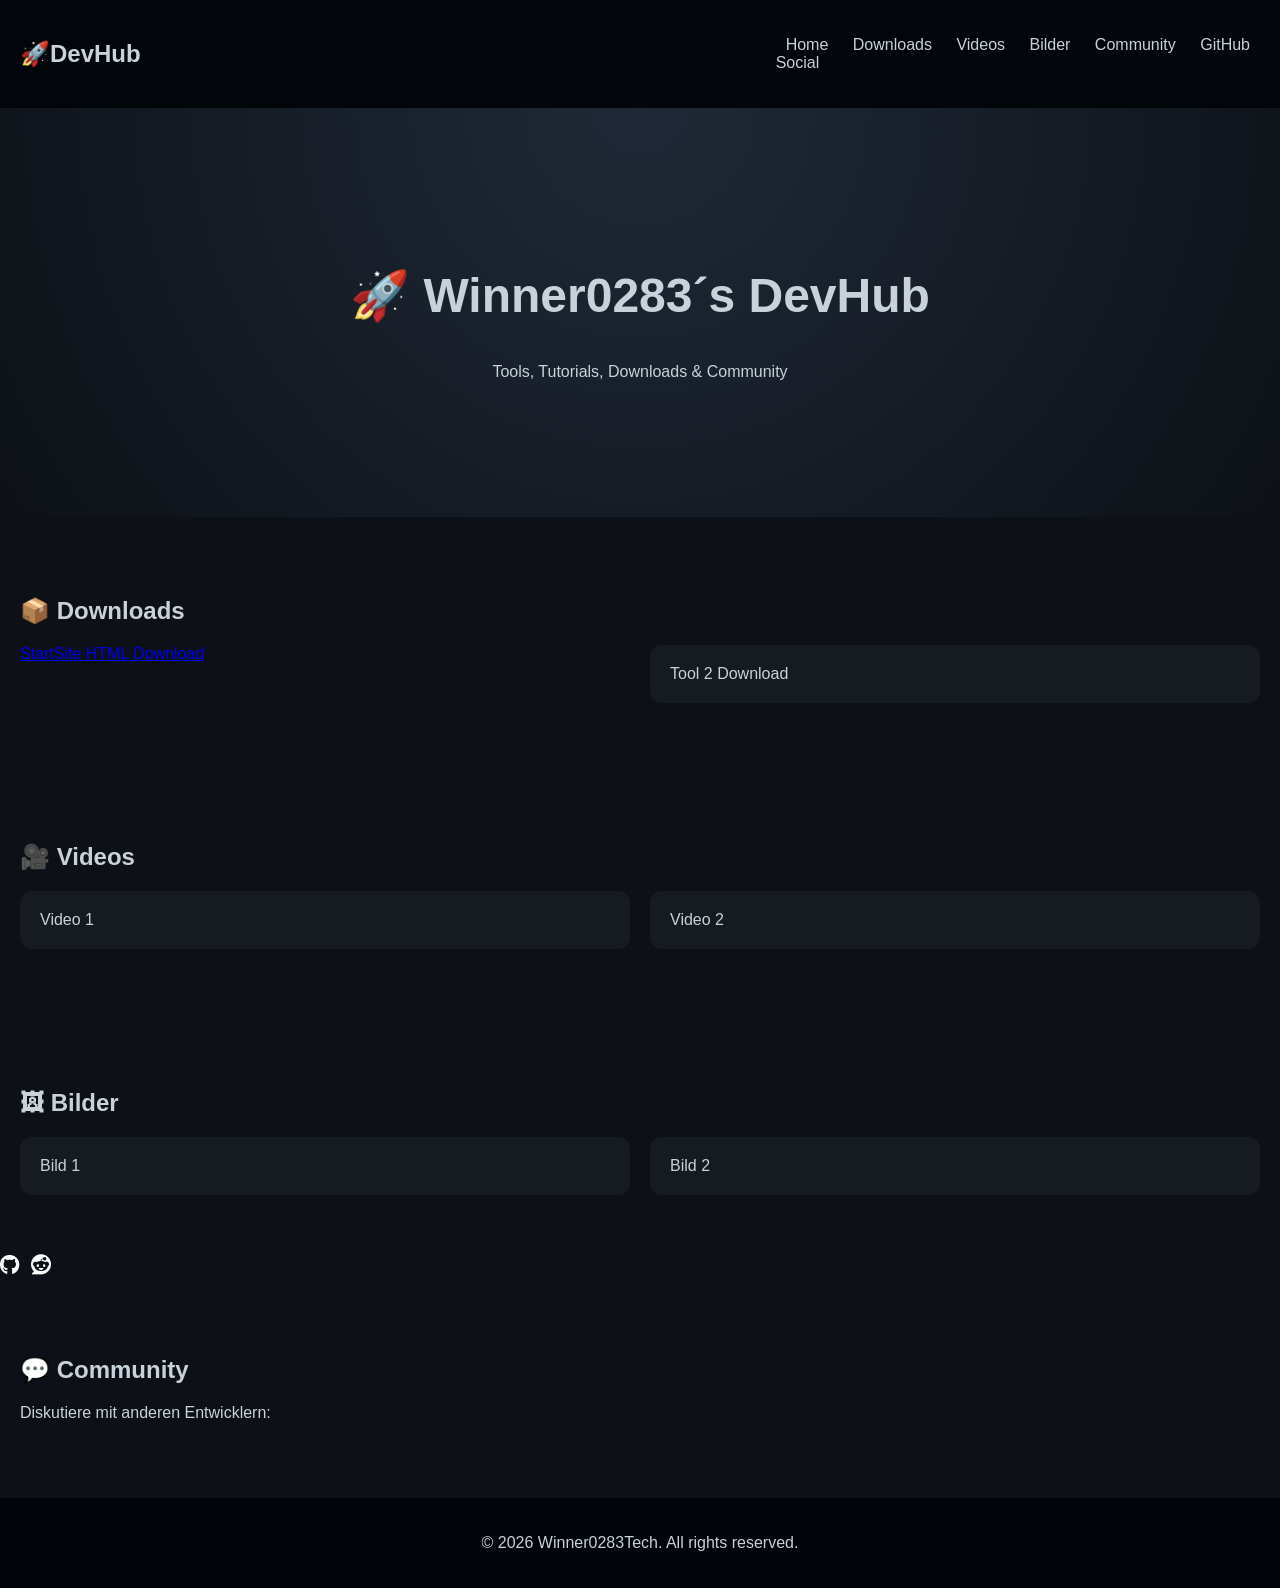
<file: index.html>
<!DOCTYPE html>
<html lang="de">
<head>
  <meta charset="UTF-8">
  <meta name="viewport" content="width=device-width, initial-scale=1.0">
  <meta name="description" content="Offizielle Website von Winner0283Tech – Projekte, Webentwicklung, Tutorials und technische Experimente.">
  <link rel="stylesheet" href="https://cdnjs.cloudflare.com/ajax/libs/font-awesome/6.5.0/css/all.min.css">
  <title>DevHub</title>

  <style>
    :root {
      --bg: #0d1117;
      --card: #161b22;
      --text: #c9d1d9;
      --accent: #58a6ff;
    }

    html { scroll-behavior: smooth; }

    body {
      margin: 0;
      font-family: Arial, sans-serif;
      background: var(--bg);
      color: var(--text);
      overflow-x: hidden;
    }

    header {
      padding: 20px;
      background: rgba(1,4,9,0.8);
      backdrop-filter: blur(10px);
      display: flex;
      justify-content: space-between;
      align-items: center;
      position: sticky;
      top: 0;
      z-index: 1000;
      animation: slideDown 0.8s ease;
    }

    nav a {
      margin: 0 10px;
      color: var(--text);
      text-decoration: none;
      position: relative;
    }

    nav a::after {
      content: '';
      position: absolute;
      bottom: -3px;
      left: 0;
      width: 0;
      height: 2px;
      background: var(--accent);
      transition: width 0.3s;
    }

    nav a:hover::after { width: 100%; }

    .hero {
      text-align: center;
      padding: 120px 20px;
      background: radial-gradient(circle at top, #1f2937, #0d1117);
      animation: fadeIn 1.5s ease;
    }

    .hero h1 {
      font-size: 3em;
      animation: float 3s ease-in-out infinite;
    }

    .section {
      padding: 60px 20px;
      opacity: 0;
      transform: translateY(40px);
      transition: all 0.8s ease;
    }

    .section.visible {
      opacity: 1;
      transform: translateY(0);
    }

    .grid {
      display: grid;
      grid-template-columns: repeat(auto-fit, minmax(250px, 1fr));
      gap: 20px;
    }

    .card {
      background: var(--card);
      padding: 20px;
      border-radius: 12px;
      transition: transform 0.3s, box-shadow 0.3s;
      cursor: pointer;
    }

    .card:hover {
      transform: translateY(-10px) scale(1.02);
      box-shadow: 0 10px 30px rgba(0,0,0,0.5);
    }

    footer {
      text-align: center;
      padding: 20px;
      background: #010409;
    }

    @keyframes fadeIn {
      from { opacity: 0; transform: translateY(20px);} 
      to { opacity: 1; transform: translateY(0);} 
    }

    @keyframes slideDown {
      from { transform: translateY(-100%); }
      to { transform: translateY(0); }
    }

    @keyframes float {
      0%,100% { transform: translateY(0); }
      50% { transform: translateY(-10px); }
    }
  </style>
</head>
<body>

<header>
  <h2>🚀DevHub</h2>
  <nav>
    <a href="#">Home</a>
    <a href="#downloads">Downloads</a>
    <a href="#videos">Videos</a>
    <a href="#bilder">Bilder</a>
    <a href="#community">Community</a>
    <a href="https://github.com/winner0283tech">GitHub</a>
    <div class="navbar-social">Social</div>
  </nav>
</header>

<section class="hero">
  <h1>🚀 Winner0283´s DevHub</h1>
  <p>Tools, Tutorials, Downloads & Community</p>
</section>

<section id="downloads" class="section">
  <h2>📦 Downloads</h2>
  <div class="grid">
    <a href="files/StartSite.html" download>StartSite HTML Download</a>
    <div class="card">Tool 2 Download</div>
  </div>
</section>

<section id="videos" class="section">
  <h2>🎥 Videos</h2>
  <div class="grid">
    <div class="card">Video 1</div>
    <div class="card">Video 2</div>
  </div>
</section>

<section id="bilder" class="section">
  <h2>🖼 Bilder</h2>
  <div class="grid">
    <div class="card">Bild 1</div>
    <div class="card">Bild 2</div>
  </div>
</section>
<!-- Social Media Hub für Navbar -->
<div class="navbar-social">
    <a href="https://github.com/Winner0283Tech" target="_blank" title="GitHub">
        <i class="fab fa-github"></i>
    </a>
    <a href="https://www.reddit.com/user/Winner0283" target="_blank" title="Reddit">
        <i class="fab fa-reddit"></i>
    </a>
</div>

<style>
/* Mini Social Media Hub für Navbar */
.navbar-social {
    display: flex;
    gap: 12px;
    align-items: center;
    margin-left: auto; /* schiebt die Icons nach rechts */
}

.navbar-social i {
    font-size: 20px;
    color: white; /* passe an deine Navbar-Farbe an */
    transition: transform 0.2s, color 0.2s;
}

.navbar-social i:hover {
    color: #0078d7;
    transform: scale(1.2);
}
</style>

<!-- Font Awesome (einmal im Head, falls noch nicht vorhanden) -->
<link rel="stylesheet" href="https://cdnjs.cloudflare.com/ajax/libs/font-awesome/6.5.0/css/all.min.css">
<section id="community" class="section">
  <h2>💬 Community</h2>
  <p>Diskutiere mit anderen Entwicklern:</p>

  <script src="https://giscus.app/client.js"
        data-repo="Winner0283Tech/Winner0283Tech.github.io"
        data-repo-id="R_kgDORlSBLA"
        data-category="Q&A"
        data-category-id="DIC_kwDORlSBLM4C6cgt"
        data-mapping="pathname"
        data-strict="0"
        data-reactions-enabled="1"
        data-emit-metadata="0"
        data-input-position="bottom"
        data-theme="dark"
        data-lang="de"
        crossorigin="anonymous"
        async>
</script>
</section>

<footer>
  <p>© 2026 Winner0283Tech. All rights reserved.</p>
</footer>

<script>
  // Scroll Animation
  const sections = document.querySelectorAll('.section');

  const observer = new IntersectionObserver(entries => {
    entries.forEach(entry => {
      if (entry.isIntersecting) {
        entry.target.classList.add('visible');
      }
    });
  }, { threshold: 0.2 });

  sections.forEach(sec => observer.observe(sec));
</script>

</body>
</html>
</file>
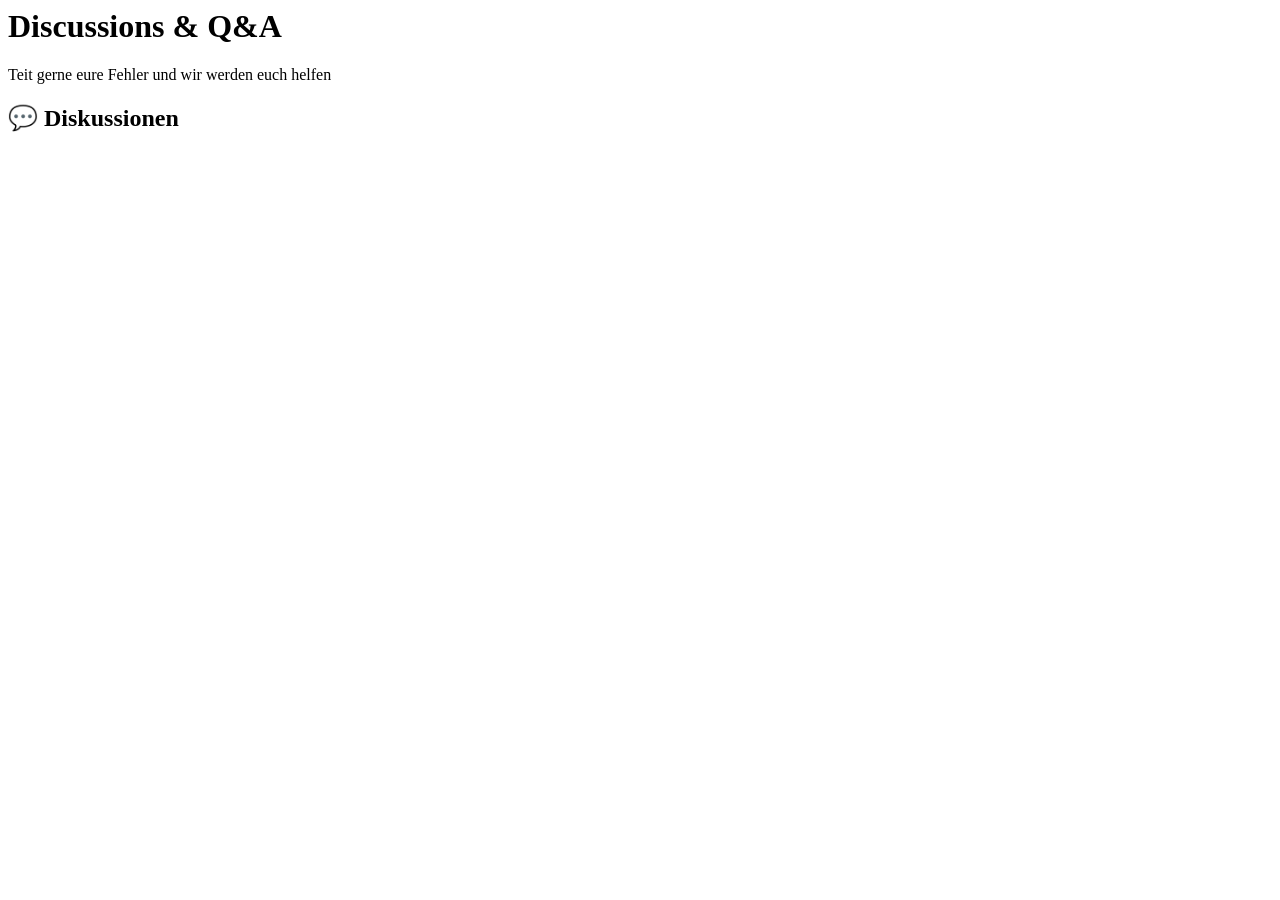
<file: discussions.html>
<body>

  <main>
    <h1>Discussions & Q&A</h1>
    <p>Teit gerne eure Fehler und wir werden euch helfen</p>
  </main>

  <!-- 👇 HIER rein -->
  <section class="comments">
    <h2>💬 Diskussionen</h2>

    <!-- Giscus Script -->
    <script src="https://giscus.app/client.js"
        data-repo="Winner0283Tech/Winner0283Tech.github.io"
        data-repo-id="R_kgDORlSBLA"
        data-category="Q&A"
        data-category-id="DIC_kwDORlSBLM4C6cgt"
        data-mapping="pathname"
        data-strict="0"
        data-reactions-enabled="1"
        data-emit-metadata="0"
        data-input-position="bottom"
        data-theme="preferred_color_scheme"
        data-lang="de"
        crossorigin="anonymous"
        async>
</script>

  </section>

</body>
</file>
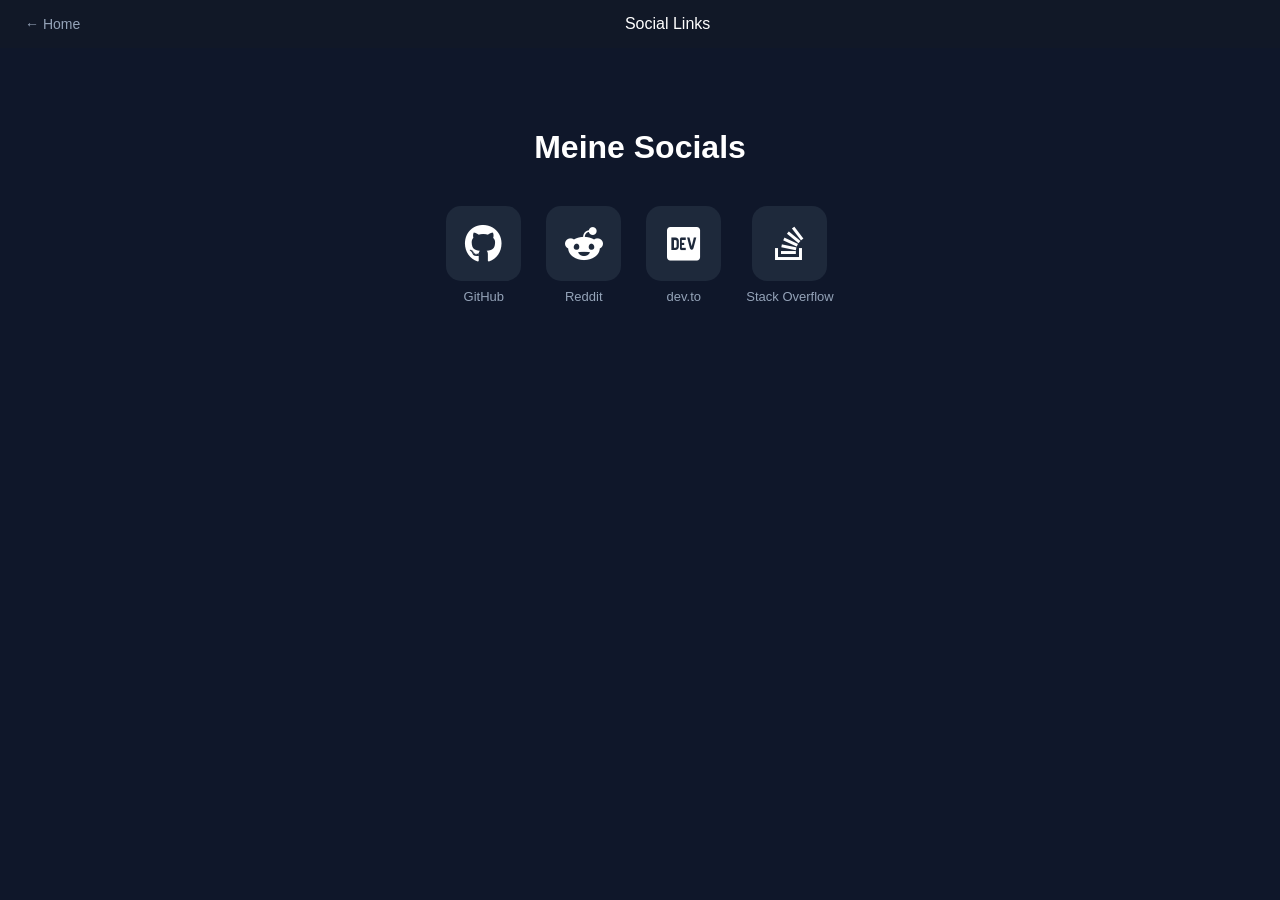
<file: social.html>
<!DOCTYPE html>
<html lang="de">
<head>
  <meta charset="UTF-8" />
  <meta name="viewport" content="width=device-width, initial-scale=1.0"/>
  <title>Social</title>

  <!-- Font Awesome -->
  <link rel="stylesheet" href="https://cdnjs.cloudflare.com/ajax/libs/font-awesome/6.5.0/css/all.min.css">

  <style>
    body {
      margin: 0;
      font-family: Arial, sans-serif;
      background: #0f172a;
      color: white;
      overflow-x: hidden;
    }

    /* NAVBAR */
    .navbar {
      display: flex;
      justify-content: space-between;
      align-items: center;
      padding: 15px 25px;
      background: #111827;
      position: sticky;
      top: 0;
      z-index: 10;
      animation: slideDown 0.6s ease;
    }

    .navbar a {
      color: #94a3b8;
      text-decoration: none;
      font-size: 14px;
      transition: 0.3s;
    }

    .navbar a:hover {
      color: white;
    }

    /* CONTAINER */
    .container {
      text-align: center;
      padding: 60px 20px;
      animation: fadeIn 1s ease;
    }

    h1 {
      margin-bottom: 40px;
      animation: fadeInUp 1s ease;
    }

    /* SOCIAL GRID */
    .socials {
      display: flex;
      gap: 25px;
      justify-content: center;
      flex-wrap: wrap;
    }

    .item {
      display: flex;
      flex-direction: column;
      align-items: center;
      animation: fadeInUp 1s ease;
    }

    .item a {
      width: 75px;
      height: 75px;
      background: #1e293b;
      border-radius: 15px;
      display: flex;
      justify-content: center;
      align-items: center;
      font-size: 38px;
      color: white;
      text-decoration: none;
      transition: all 0.3s ease;
      transform: translateY(0);
    }

    .item a:hover {
      transform: translateY(-8px) scale(1.1);
    }

    .label {
      margin-top: 8px;
      font-size: 13px;
      color: #94a3b8;
      transition: 0.3s;
    }

    /* PLATFORM COLORS */
    .github a:hover {
      background: #24292e;
      color: white;
    }

    .reddit a:hover {
      background: #ff4500;
      color: white;
    }

    .devto a:hover {
      background: #0a0a0a;
      color: #00e5ff;
    }

    .stackoverflow a:hover {
      background: #f48024;
      color: white;
    }

    /* ANIMATIONS */
    @keyframes fadeIn {
      from { opacity: 0; }
      to { opacity: 1; }
    }

    @keyframes fadeInUp {
      from {
        opacity: 0;
        transform: translateY(20px);
      }
      to {
        opacity: 1;
        transform: translateY(0);
      }
    }

    @keyframes slideDown {
      from {
        transform: translateY(-100%);
      }
      to {
        transform: translateY(0);
      }
    }

    /* STAGGER EFFECT */
    .item:nth-child(1) { animation-delay: 0.1s; }
    .item:nth-child(2) { animation-delay: 0.2s; }
    .item:nth-child(3) { animation-delay: 0.3s; }
    .item:nth-child(4) { animation-delay: 0.4s; }

  </style>
</head>

<body>

  <!-- NAVBAR -->
  <div class="navbar">
    <a href="index.html">← Home</a>
    <span>Social Links</span>
    <div></div>
  </div>

  <div class="container">
    <h1>Meine Socials</h1>

    <div class="socials">

      
      <div class="item github">
        <a href="https://github.com/Winner0283Tech" target="_blank">
          <i class="fa-brands fa-github"></i>
        </a>
        <div class="label">GitHub</div>
      </div>

      <!-- Reddit -->
      <div class="item reddit">
        <a href="https://www.reddit.com/user/winner0283" target="_blank">
          <i class="fa-brands fa-reddit-alien"></i>
        </a>
        <div class="label">Reddit</div>
      </div>

      <!-- dev.to -->
      <div class="item devto">
        <a href="https://dev.to/winner0283tech" target="_blank">
          <i class="fa-brands fa-dev"></i>
        </a>
        <div class="label">dev.to</div>
      </div>

      <!-- Stack Overflow -->
      <div class="item stackoverflow">
        <a href="https://stackoverflow.com/users/32605456/winner0283tech" target="_blank">
          <i class="fa-brands fa-stack-overflow"></i>
        </a>
        <div class="label">Stack Overflow</div>
      </div>

    </div>
  </div>

</body>
</html>
</file>
